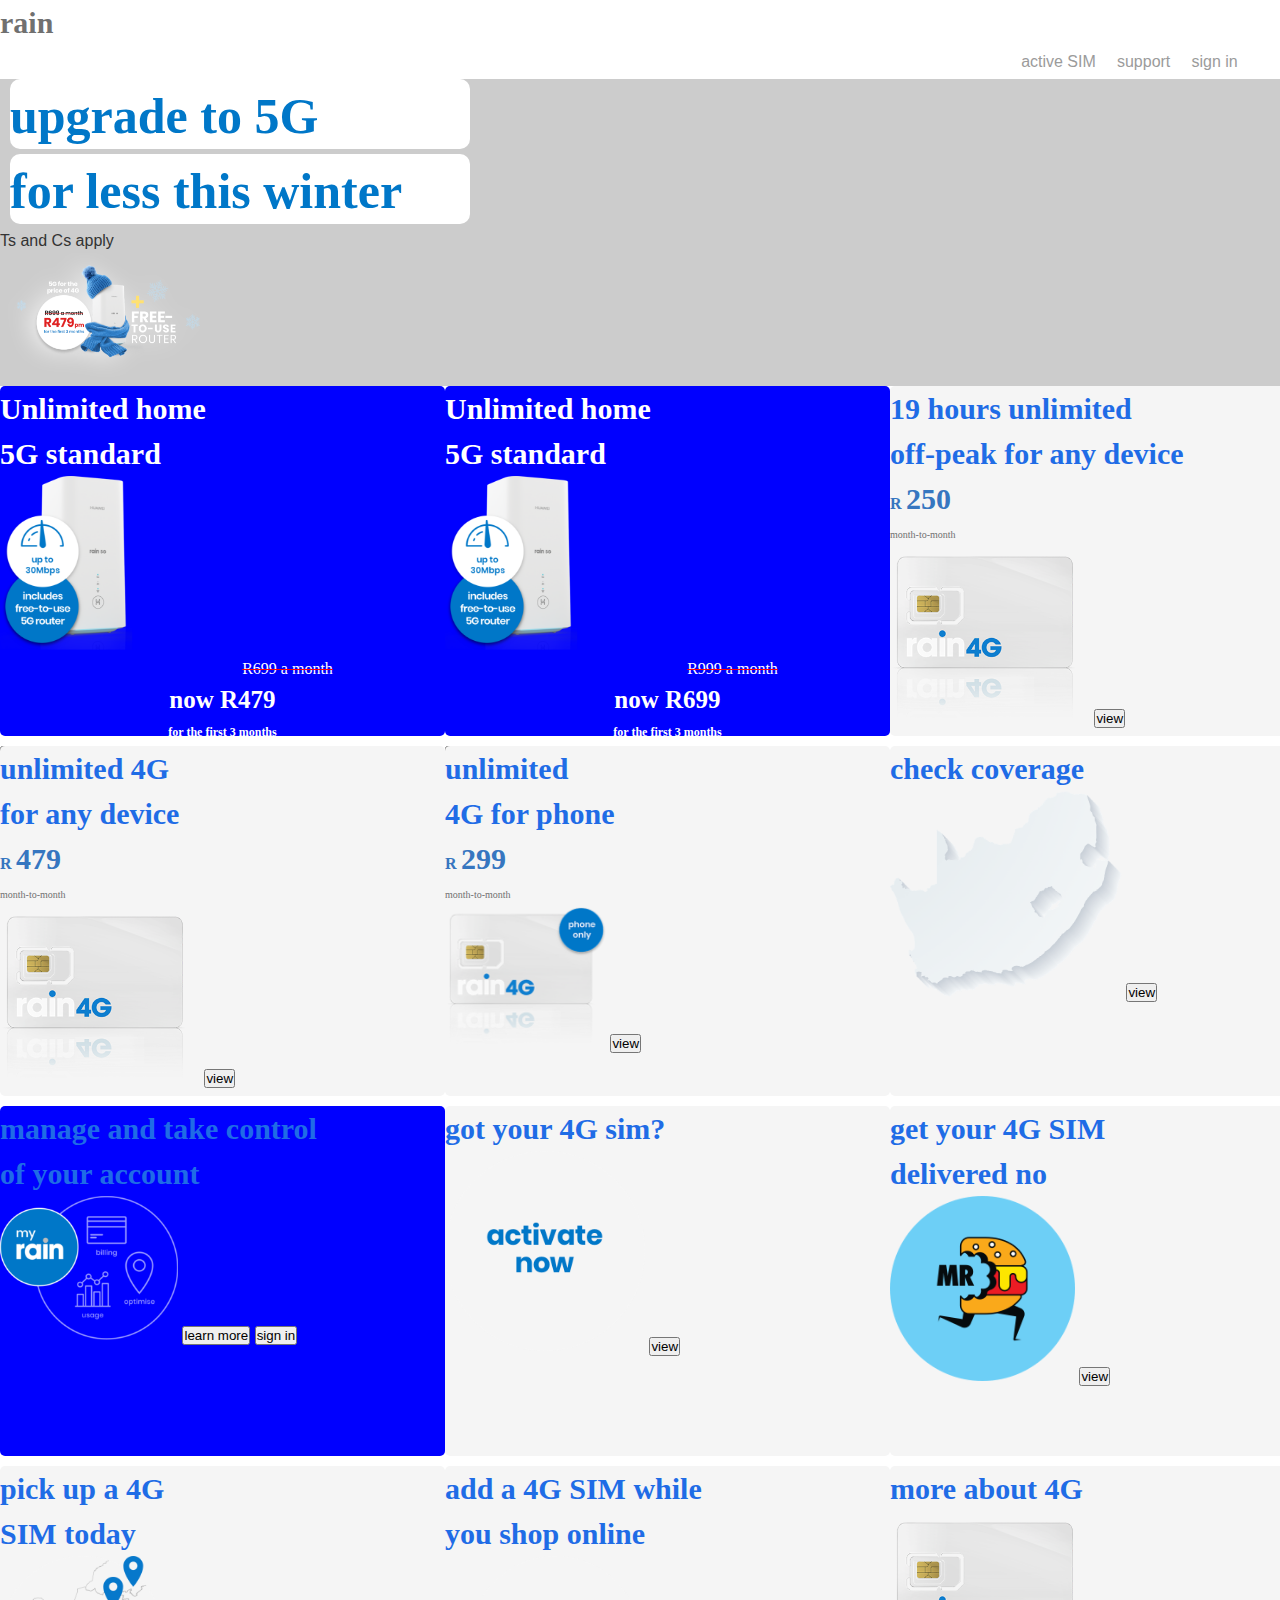
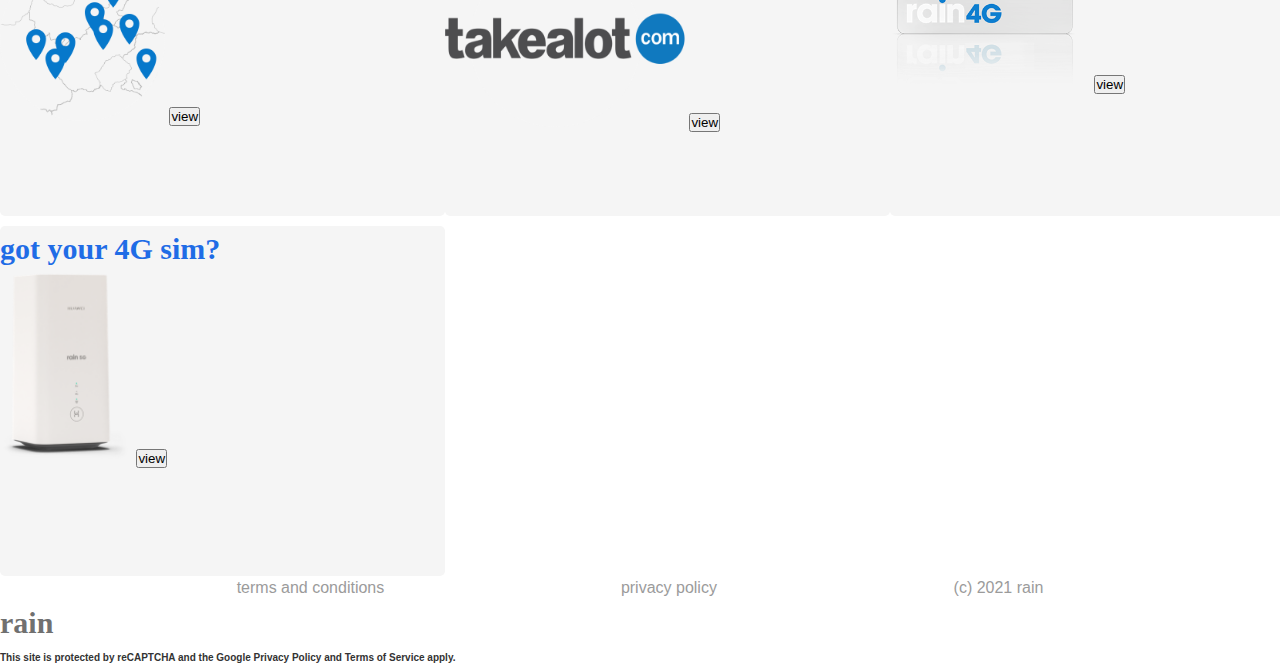
<file: rain-replica/index.html>
<!DOCTYPE html>
<html lang="en">
<head>
    <meta charset="UTF-8">
    <meta http-equiv="X-UA-Compatible" content="IE=edge">
    <meta name="viewport" content="width=device-width, initial-scale=1.0">
    <link rel="stylesheet" href="style.css">
    <title>rain</title>
</head>
<body>

    <nav class="navbar">
        <div class="bar">rain</div>
            <ul class ="navbar_items">
                <li class ="navbar_item">
                    <a href="#" class ="navbar_link">active SIM</a>
                </li>
                <li class ="navbar_item">
                    <a href="#" class ="navbar_link">support</a>
                </li>
                <li class ="navbar_item">
                    <a href="#" class ="navbar_link">sign in</a>
                </li>
                <li class ="navbar_item">
                    <a href="#" class ="navbar_link"></a>
                </li>
            </ul>
    </nav>
    <div class ="container3">
    <main class="main">
            <div class="col-1_1">
                <div class="card1">
               <div class="bar1">upgrade to 5G </div>
                <div class="bar1">for less this winter</div>
                <div class="">Ts and Cs apply</div>
                 <img  src="image/NoPath - Copy (6).png" alt="picture"  >
                </div>
            </div>

            <div class="row1">
                <div class="col-1_2"> 
                    <div class="card3">
                    <h3 class="head1" >Unlimited home<br> 5G standard </h3>
                    <img src="image/NoPath - Copy (2).png" alt="picture"  >
                    <p style="text-align:center;" class ="price">
                        <span class ="price1">R699 a month</span>
                        <br  />
                        <span class="price-now">now R479</span>
                        <br  />
                        <span class="price-term">for the first 3 months</span>
                    </p>
                    <button class="button" >view</button>
                         </div>
                        </div>

                        <div class="col-1_2">
                            <div class="card3">
                            <h3 class="head1" >Unlimited home<br> 5G standard </h3>
                            <img src="image/NoPath - Copy (2).png" alt="picture" >
                            <p style="text-align:center;"class ="price">
                                <span class ="price1">R999 a month</span>
                                <br  />
                                <span class="price-now">now R699</span>
                                <br  />
                                <span class="price-term">for the first 3 months</span>
                            </p>
                            <button class="button" >view</button>
                        </div>
                        </div>
                        <div class="col-1_2">
                            <div class="card2">
                                <h3 class="head2" >19 hours unlimited<br> off-peak for any device </h3>
                                <p class ="price">
                                    <span class ="price2">R</span>
                                    <span class="prices">250</span>
                                    <br  />
                                    <span class="month">month-to-month</span>
                                </p>
                            <img src="image/NoPath - Copy (7).png" alt="picture" >
                            <button class="button">view</button>
                        </div>
                        </div>
                    </div>
                        <div class ="row2">
                        <div class="col-1_3">
                            <div class="card2">
                                <h3 class="head2" >unlimited 4G<br>for any device </h3>
                                <p class ="price">
                                    <span class ="price2">R</span>
                                    <span class="prices">479</span>
                                    <br  />
                                    <span class="month">month-to-month</span>
                                </p>
                            <img src="image/NoPath - Copy (7).png" alt="picture" >
                            <button class="button">view</button>
                        </div>
                        </div>
                        <div class="col-1_3">
                            <div class="card2">
                                <h3 class="head2" >unlimited<br> 4G for phone</h3>
                                <p class ="price">
                                    <span class ="price2">R</span>
                                    <span class="prices">299</span>
                                    <br  />
                                    <span class="month">month-to-month</span>
                                </p>
                            <img src="image/NoPath.png" alt="picture" >
                            <button class="button">view</button>
                        </div>
                        </div>
                        <div class="col-1_3">
                            <div class="card2">
                                <h3 class="head2" >check coverage</h3>
                            <img src="image/NoPath - Copy (3).png" alt="picture" >
                            <button class="button">view</button>
                        </div>
                        </div>
                        </div>
                        <div class="row3">
                        <div class="col-1_4">
                            <div class="card3">
                                <h3 class="head2" >manage and take control<br> of your account </h3>
                            <img src="image/NoPath - Copy (8).png" alt="picture" >
                            <button class="button">learn more</button>
                            <button class="button">sign in</button>
                        </div>
                        </div>
                        <div class="col-1_4">
                            <div class="card2">
                                <h3 class="head2" >got your 4G sim?</h3>
                            <img src="image/NoPath - Copy (5).png" alt="picture" >
                            <button class="button">view</button>
                        </div>
                        </div>
                        <div class="col-1_4">
                            <div class="card2">
                                <h3 class="head2" >get your 4G SIM <br>delivered no</h3>
                            <img src="image/NoPath - Copy (4).png" alt="picture" >
                            <button class="button">view</button>
                        </div>
                        </div>
                    </div>
                    <div class ="row4">
                        <div class="col-1_5">
                            <div class="card2">
                                <h3 class="head2" >pick up a 4G<br>SIM today</h3>
                            <img src="image/NoPath - Copy (14).png" alt="picture" >
                            <button class="button">view</button>
                        </div>
                        </div>
                        <div class="col-1_5">
                            <div class="card2">
                                <h3 class="head2" >add a 4G SIM while<br>you shop online</h3>
                            <img src="image/NoPath - Copy (13).png" alt="picture" >
                            <button class="button">view</button>
                        </div>
                        </div>
                        <div class="col-1_5">
                            <div class="card2">
                                <h3 class="head2" >more about 4G</h3>
                            <img src="image/NoPath - Copy (7).png" alt="picture" >
                            <button class="button">view</button>
                        </div>
                        </div>
                    </div>
                        <div class="col-1_6">
                            <div class="card2">
                                <h3 class="head2" >got your 4G sim?</h3>
                            <img src="image/NoPath - Copy (9).png" alt="picture" class="image">
                            <button class="button">view</button>
                        </div>
                        </div>

                    </div>
            <footer class ="footer">
                <ul class ="footer_items">
                    <li class ="footer_item">
                        <a href="#" class ="footer_link">terms and conditions</a>
                    </li>
                    <li class ="footer_item">
                        <a href="#" class ="footer_link">privacy policy</a>
                    </li>
                    <li class ="footer_item">
                        <a href="#" class ="footerr_link">(c) 2021 rain</a>
                    </li>
                    </ul>
                    <div class="bar">rain</div>
                    <h3 class = "foot">
                        This site is protected by reCAPTCHA and the Google Privacy Policy and Terms of Service apply.</h3>
                </footer>
            </div>

</body>
</html>
</file>
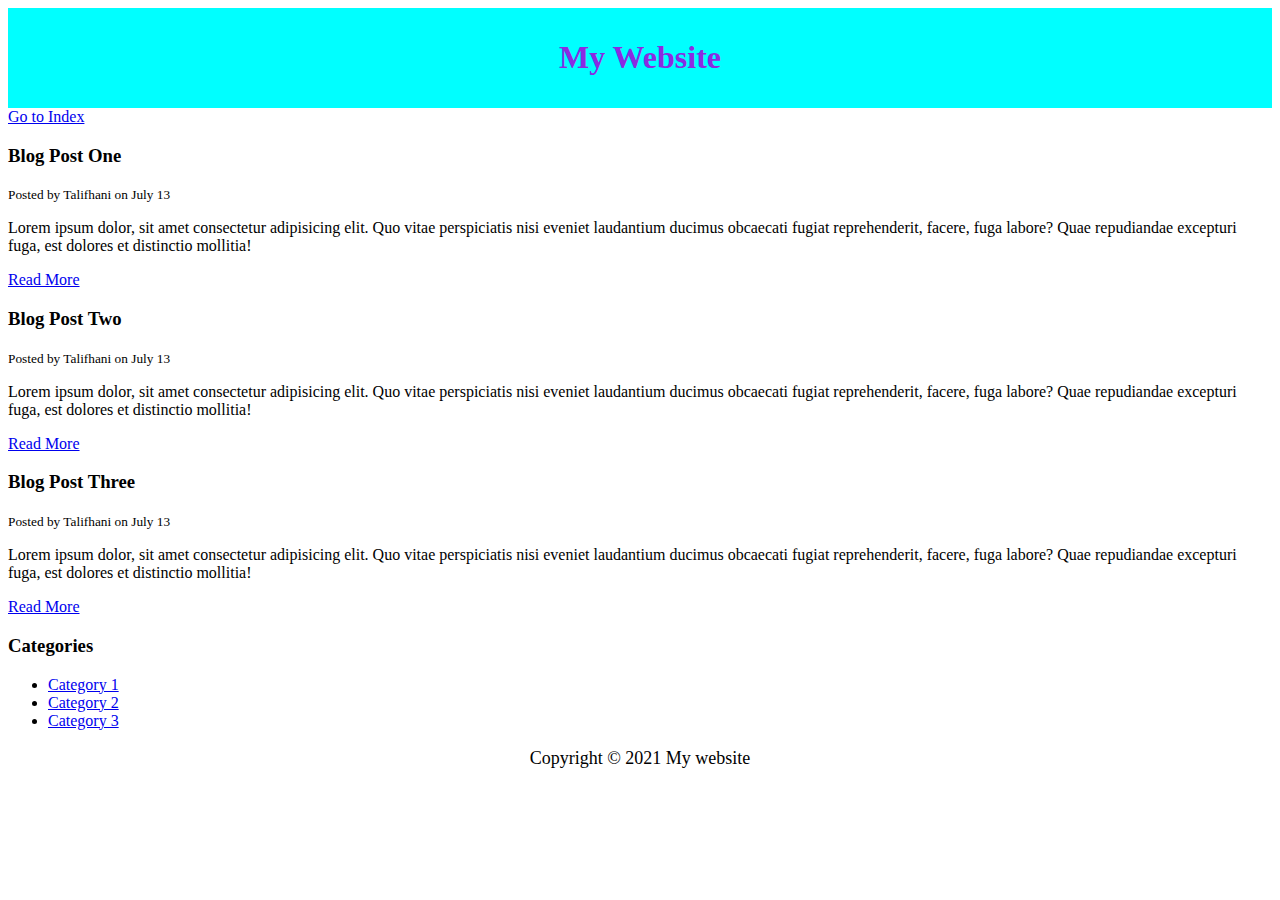
<file: orientation-project-1/blog.html>
<!--Week One-->
<!--Talifhani Mukwevho-->
<!--talifhani.mukwevho@training.redwood-group.co.za-->
<!--Front-end(web) Dev-->

<!DOCTYPE html>
<html>
    <head>
        <title>My Blog</title>
        <meta name="description" content="Awesome blog by Talifhani">
        <meta name="keywords" content="web design blog,web dev blog, Talifhani">
        <style type="text/css">
        #main-header{
            text-align:center;
            background-color: aqua;
            color: blueviolet;
            padding: 10px;
        }
        #main-footer{
            text-align: center;
            font-size: 18px;
        }
        </style>
    </head>
    <body>
        <header id="main-header">
            <h1>My Website</h1>
        </header>
         <a href="index.html">Go to Index</a>
        <section>
            <article class="post">
                <h3>Blog Post One</h3>
                <small>Posted by Talifhani on July 13</small>
                <p>
                    Lorem ipsum dolor, sit amet consectetur adipisicing elit. Quo vitae perspiciatis nisi eveniet laudantium ducimus obcaecati fugiat reprehenderit, facere, fuga labore? Quae repudiandae excepturi fuga, est dolores et distinctio mollitia!
                </p>
                <a href="post.html">Read More</a>
            </article>
            <article class="post">
                <h3>Blog Post Two</h3>
                <small>Posted by Talifhani on July 13</small>
                <p>
                    Lorem ipsum dolor, sit amet consectetur adipisicing elit. Quo vitae perspiciatis nisi eveniet laudantium ducimus obcaecati fugiat reprehenderit, facere, fuga labore? Quae repudiandae excepturi fuga, est dolores et distinctio mollitia!
                </p>
                <a href="post.html">Read More</a>
            </article>
            <article class="post">
                <h3>Blog Post Three</h3>
                <small>Posted by Talifhani on July 13</small>
                <p>
                    Lorem ipsum dolor, sit amet consectetur adipisicing elit. Quo vitae perspiciatis nisi eveniet laudantium ducimus obcaecati fugiat reprehenderit, facere, fuga labore? Quae repudiandae excepturi fuga, est dolores et distinctio mollitia!
                </p>
                <a href="post.html">Read More</a>
            </article>
        </section>

        <aside>
            <h3>Categories</h3>
            <nav>
            <ul>
                <li><a href="#">Category 1</a></li>
                <li><a href="#">Category 2</a></li>
                <li><a href="#">Category 3</a></li>
            </ul>
        </nav>
        </aside>
        <footer id= "main-footer">
            <p>Copyright &copy; 2021 My website</p>
        </footer>
    </body>
</html>
</file>
<file: rain-replica/style.css>
/* variables */
:root{
    --blue: #0283cf;
    --indigo: #00afea;
    --purple: #6f42c1;
    --pink: #e83e8c;
    --red: #dc3545;
    --yellow: #f9f871;
    --green: #5b9330;
    --teal: #178acc;
    --cyan: #17a2b8;
    --white: #fff;
    --gray: #9b9b9b;
    --gray-dark: #5f5f5f;
    --primary: #0283cf;
    --secondary: #00a5dd;
    --success: #5b9330;
    --info: #17a2b8;
    --warning: #f9f871;
    --danger: #dc3545;
    --light: #f1f2f2;
    --dark: #5f5f5f;
    --tertiary: #bbbcbc;
    --black: #000;
    --lighter: #fafafa;
    --silver: silver;
    --grey: #727272;
    --dark-grey: #9b9b9b;
    --text-grey: #1b1f23;
    --grey-dark: #727272;
    --orange: #fa982e;
    --gray-50: #505050;
    --green-status: #70ad47;
    --active: #22c093;
    --notification-blue: #3676c0;
    --dark-blue: #0077c8;
    --breakpoint-xs: 0;
    --breakpoint-sm: 576px;
    --breakpoint-md: 768px;
    --breakpoint-lg: 992px;
    --breakpoint-xl: 1260px;
    --font-family-sans-serif: "Poppins",sans-serif;
    --font-family-monospace: "Quicksand",Consolas,"Liberation Mono","Courier New",monospace;
--width-container: 100vw;
--color-text: --black;
}
/* Resets*/
* {
    box-sizing: border-box;
} 
*, 
*::before,
*::after {
    margin: 0;
    padding: 0;
}
html{
    font-size: 62.5%;
    font-family: 'Segoe UI', Tahoma, Geneva, Verdana, sans-serif;
    
}

body{
    font-size: 1.6rem;
    line-height: 1.5;
    color: #333;
    background-color:#FFFFFF;
}
.row1 {
    width: 100%;
    margin-bottom: 1rem;
    display:flex;
    justify-content: space-between;   
}
.row2 {
    width: 100%;
    margin-bottom: 1rem;
    display:flex;
    justify-content: space-between;   
}
.row3{
        width: 100%;
        margin-bottom: 1rem;
        display:flex;
        justify-content: space-between;   
}
.row4{
    width: 100%;
    margin-bottom: 1rem;
    display:flex;
    justify-content: space-between;   
}

.container{
    background-color: rgb(124, 106, 106);
}

/* Nav Section */
.bar{
    color:#707070;
    font-family: Segoe UI ;
    font-size: 30px ;
    font-weight: bold ;
    height: 5rem;
}
a{
    
    text-decoration: none;
    color: var(--gray);
}

.navbar_items{
    display: flex;
    justify-content:space-evenly;
    list-style: none;
    padding-left: 100rem;
    padding:-4rem

}
.navbar_item{
    display: flex;
}
.navbar_link{
    text-decoration: none;
    
}

/* Design inside the navbar */
.bar1{
    border-radius: 10px;
    width: 460px;
    height: 70px;
    margin: 5px 10px;/*move around*/
    background-color:var(--white);
    color: var(--dark-blue );
    font-family: Segoe UI;
    font-weight: bolder;
    font-size:50px;
}

/*Main*/
.card1{
    background-color:#CCCCCC;
    min-height: 10rem ;

}
.card2{
    background-color:whitesmoke;
    border-radius: 5px;
    width: 44.5rem;
    height: 350px;
    
    
}
.card3{
    background-color:blue;
    border-radius: 5px;
    width: 44.5rem;
    height: 350px;
}
/* Prices */
.price1{
    font-family: Segoe UI;
    font-weight:regular;
    font-size: 16px;
    color: var(--white);
    width :50%;
    height:auto; 
    margin-right: -130px;
    text-decoration: line-through red;
    text-align: right;
}
.price-now{
    font-family: Segoe UI;
        font-weight:bolder;
        font-size: 25px;
        color: var(--white);
    
}
.price-term{
    font-family: Segoe UI;
        font-weight:bold;
        font-size: 12px;
        color: var(--white);
}
.price2{
    font-family: Segoe UI;
    font-weight:bold;
    font-size: 16px;
    color: var(--notification-blue);
}
.prices{
    font-family: Segoe UI;
    color: var(--notification-blue);
    font-size: 30px;
    font-weight: bolder;
}
.month{
    font-family: Segoe UI;
    color: #707070;
    font-weight: regular;
    font-size: 10px;

}
/* Heading of cards */
.head1{
    font-family: Segoe UI;
    font-weight: bolder;
     color: var(--white);
     font-size: 30px;
}
.head2{
    font-family: Segoe UI;
    font-weight: bolder;
     color: #1F6CE6;
     font-size: 30px;
}

/* Footer */
a{
    
    text-decoration: none;
    color: var(--gray);
}

.footer_items{
    display: flex;
    justify-content:space-evenly;
    list-style: none;
    padding:-4rem;

}
.footer_item{
    display: flex;
}
.footer_link{
    text-decoration: none;
    
}
.foot{
    display: flexbox;
    justify-content:center;
    font-family: 'Segoe UI', Tahoma, Geneva, Verdana, sans-serif;
    font-size: 10px;
}
</file>
